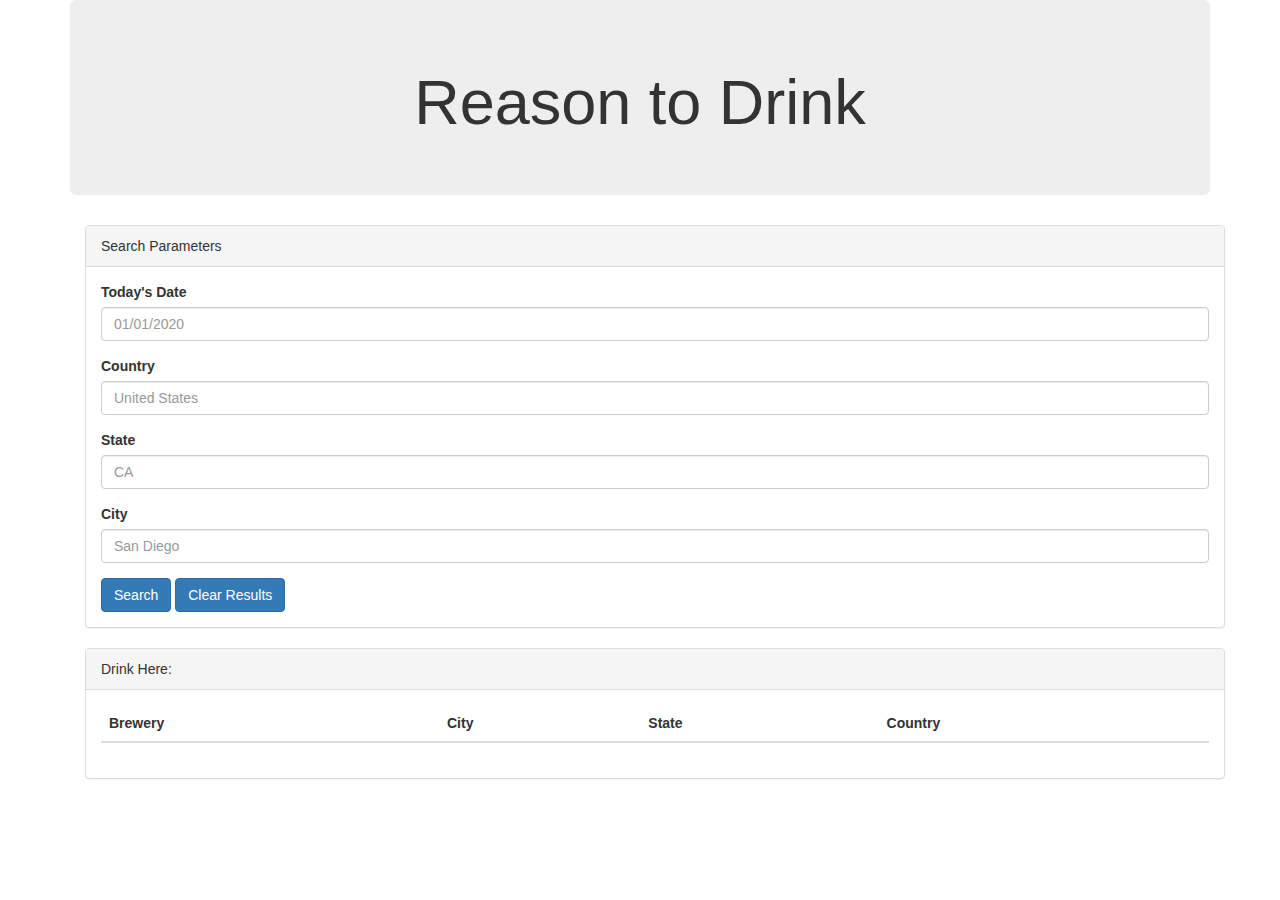
<file: breweryAPI.html>
<!DOCTYPE html>
<html lang="en-us">
  <head>
    <meta charset="UTF-8">
    <meta name="viewport" content="width=device-width, initial-scale=1.0">
    <meta http-equiv="X-UA-Compatible" content="ie=edge">
    <script src="https://ajax.googleapis.com/ajax/libs/jquery/3.3.1/jquery.min.js"></script>  
    <link rel="stylesheet" href="https://maxcdn.bootstrapcdn.com/bootstrap/3.3.7/css/bootstrap.min.css" integrity="sha384-BVYiiSIFeK1dGmJRAkycuHAHRg32OmUcww7on3RYdg4Va+PmSTsz/K68vbdEjh4u" crossorigin="anonymous">

    <script src="https://maxcdn.bootstrapcdn.com/bootstrap/3.3.7/js/bootstrap.min.js" integrity="sha384-Tc5IQib027qvyjSMfHjOMaLkfuWVxZxUPnCJA7l2mCWNIpG9mGCD8wGNIcPD7Txa" crossorigin="anonymous"></script>




<title>Reason to Drink</title>
</head>
<body>

      <div class="container">
        <div class="row">
          <div class="col-md-12">
            <div class="jumbotron">
              <h1 class="text-center">Reason to Drink</h1>
            </div>
            <div class="container">
                <div class="row">
                  <div class='col-lg-12'>
                      <div class="panel panel-default">
                          <div class="panel-heading">Search Parameters</div>
                          <div class="panel-body">
                          <form>
                            <div class="form-group">
                              <label for="searchTerm">Today's Date</label>
                              <input type="text" class="form-control" id="txtDate" aria-describedby="txtDate" placeholder="01/01/2020">
                            </div>
                            <div class="form-group">
                                <label for="numRecs">Country</label>
                                <input type="text" class="form-control" id="txtCountry" aria-describedby="txtCountry" placeholder="United States">
                              </div>
                              <div class="form-group">
                                  <label for="startYear">State</label>
                                  <input type="text" class="form-control" id="txtState" aria-describedby="txtState" placeholder="CA">
                                </div>
                                <div class="form-group">
                                    <label for="endYear">City</label>
                                    <input type="text" class="form-control" id="txtCity" aria-describedby="txtCity" placeholder="San Diego">
                                  </div>
                          </form>
                          <div class="row">
                            <div class="col-lg-6">
                                <button id="searchBtn" type="button" class="btn btn-primary">Search</button>
                                <button id="clearBtn" type="button" class="btn btn-primary">Clear Results</button>
                            </div>
                          </div>
                        </div>
                  </panel>
                  </div>
                  <div class="row">
                      <div class='col-lg-12'>
                          <div class="panel panel-default">
                              <div class="panel-heading">Drink Here:</div>
                              <div id="resultsDiv" class="panel-body">
                                <table id="brewTable" class="table">
                                    <thead>
                                      <tr>
                                        <th scope="col">Brewery</th>
                                        <th scope="col">City</th>
                                        <th scope="col">State</th>
                                        <th scope="col">Country</th>
                                      </tr>
                                    </thead>
                                    <tbody>

                                    </tbody>
                                  </table>
                              </div>
                            </div>
                          </div>
                        </div> 
                      </div>
                </div>
          </div>
        </div>
      </div>

<script>
    
var searchDate;
var year = "2019";
var month = "01";
var day = "19";
var searchCountry;
var searchState;
var searchCity;

// if objects need to load in doc first
$(document).ready(function(){

});

$("#searchBtn").on("click", function(){
    searchCity = $("#txtCity").val();
    searchState = $("#txtState").val();
    searchCountry = $("#txtCountry").val();
    clearTable("brewTable");
    getBreweries(searchCountry, searchState, searchCity);
});



function getBreweries(country, state, city){
    var queryURL = "https://api.openbrewerydb.org/breweries?";
    if(city) queryURL = queryURL + "&by_city=" + city;
    if(state) queryURL = queryURL  + "&by_state=" + state;
    if(country) queryURL = queryURL  + "&by_country=" + country;

    callAjax(queryURL);

    }

function callAjax(queryURL){
  $.ajax({
      url: queryURL,
      method: "GET"
    })
      .then(function(response) {
        //$("#resultsDiv").text(JSON.stringify(response));
        for(i=0; i<response.length; i++){
          var resultName = response[i].name; 
          var resultCity = response[i].city; 
          var resultState = response[i].state;
          var resultCountry = response[i].country; 
        $("#brewTable").append("<tr><td>" + resultName + "</td><td>" + resultCity + "</td><td>" + resultState + "</td><td>" + resultCountry + "</td><td></tr>");
        
        }
        
        console.log(response);

      });
  }

function clearTable(tableID){
    $("#"+tableID+ " tbody").empty();
}

</script>

   </body>
</html>
</file>
